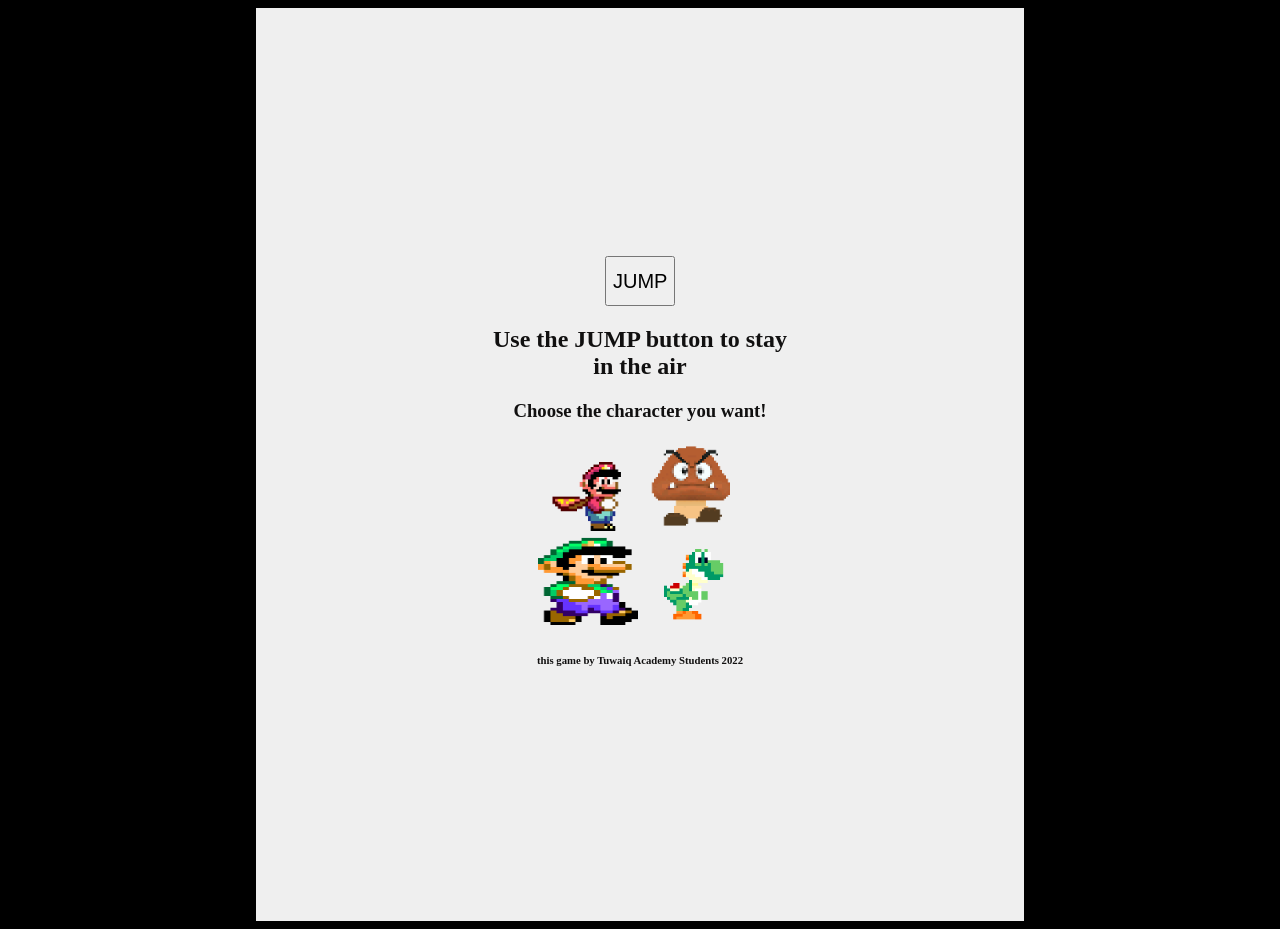
<file: index.html>
<!DOCTYPE html>
<html>
<head>
<meta name="viewport" content="width=device-width, initial-scale=1.0"/>
<script src="game.js"></script>
<style>

    canvas {
      align-items: center;
      margin-left: -20%;
      margin-right: 25%;
      margin-top: -62%;
      border:1px solid #d3d3d3;
      background-image: url(images/bc.jpeg);
      display: block;
      background-repeat: repeat-x;
      height: 380px;

  }
  img{
    width: 100px;
    height: 90px;
    /* height: 150px; */
  }
  button{
    height: 50px;
    width: 70px;
    font-size: 20px;
    text-align: center;

  }
  html{
    background-color: black;
  }
  body{
    background-color: rgb(239, 239, 239);
    text-align: center;
    color: rgb(17, 16, 16);
    padding: 18%;
    margin-left: 20%;
    margin-right: 20%;

  }
  </style>
</head>
<body >


<br>
<button onmousedown="accelerate(-0.2)" onmouseup="accelerate(0.05)">JUMP</button>

<h2>Use the JUMP button to stay in the air</h2>
<h3>Choose the character you want!</h3>

<img id="1a" src="images/mario.gif " onclick="startGame1()" > <img id="2a" src="images/bo.gif" onclick="startGame2()" >

<img id="3a" src="images/luigi.gif " onclick="startGame3()" > <img id="4a" src="images/yoshigif.gif" onclick="startGame4()" >


<h6>this game by Tuwaiq Academy Students 2022</h6>


</body>
</html>
</file>
